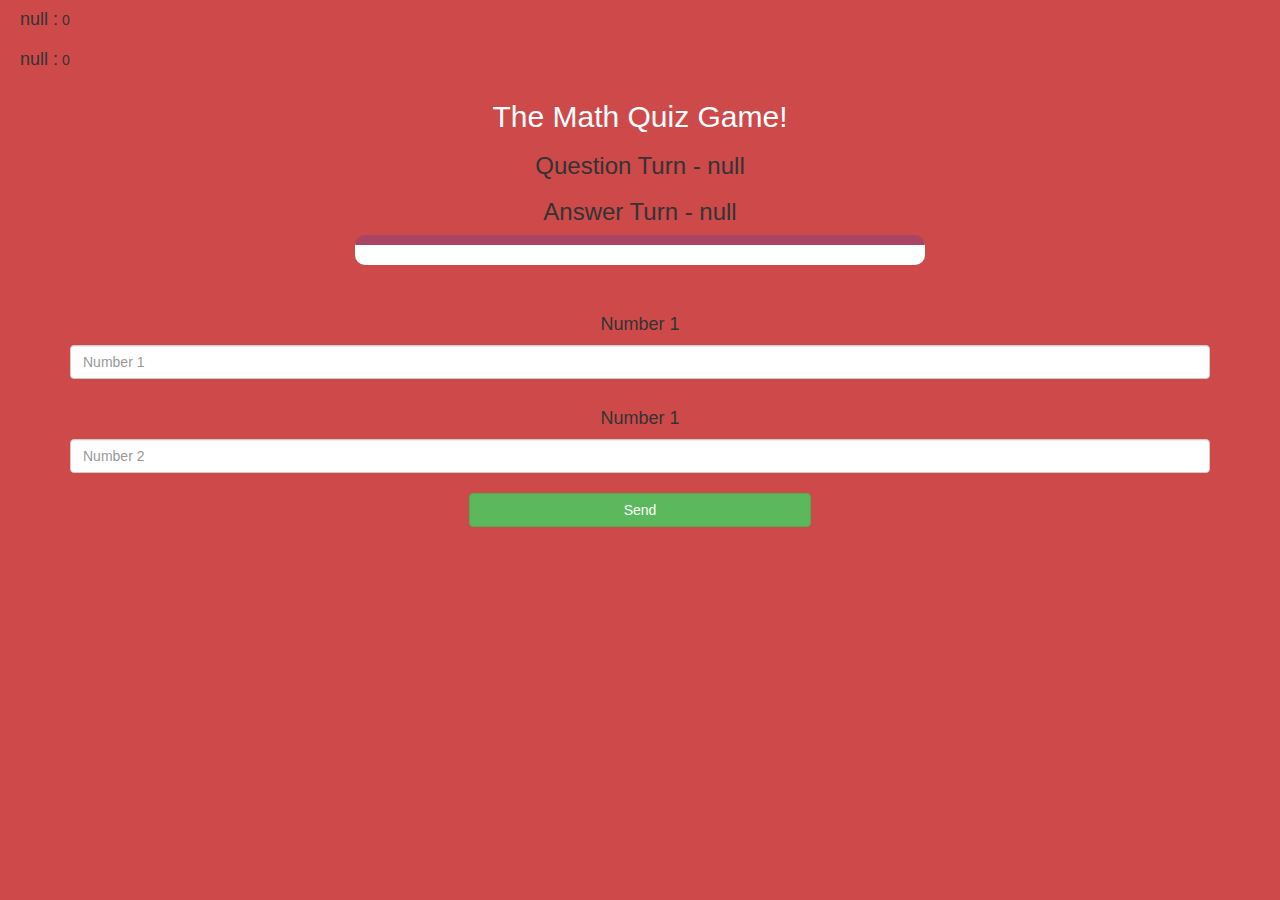
<file: index.html>
<!DOCTYPE html> 
<html> 
<head> 
<title>Guess The Word</title> 
<meta name="viewport" content="width=device-width, initial-scale=1"> 
<link rel="stylesheet" href="https://maxcdn.bootstrapcdn.com/bootstrap/3.4.0/css/bootstrap.min.css"> 
<script src="https://ajax.googleapis.com/ajax/libs/jquery/3.4.1/jquery.min.js"></script>
<script src="https://maxcdn.bootstrapcdn.com/bootstrap/3.4.0/js/bootstrap.min.js"></script> 
<link rel="stylesheet" type="text/css" href="game.css"> 
</head> 
<body> 
<h4 id="player1_name"></h4>
<span id="player1_score"></span> 
<br> 
<h4 id="player2_name"></h4> 
<span id="player2_score"></span> 
<div class="container"> 
    <center> 
        <h2 style="color: white;">The Math Quiz Game!</h2> 
        <h3 id="player_question"></h3> 
        <h3 id="player_answer"></h3> 
        <div id="output" class="col-lg-6"> 
            </div> 
            <br> 
            <br> 
            <h4>Number 1</h4>
             <input type="text" id="number1" class="form-control" placeholder="Number 1"> 
             <br> 
             <h4>Number 1</h4> 
             <input type="text" id="number2" class="form-control" placeholder="Number 2">
    <br> 
    <button onclick="send()" class="btn btn-success" style="width: 30%;">Send</button> 
    </center> 
    </div> 
    <script src="game_page.js"> </script>
        </body> 
        </html>
</file>
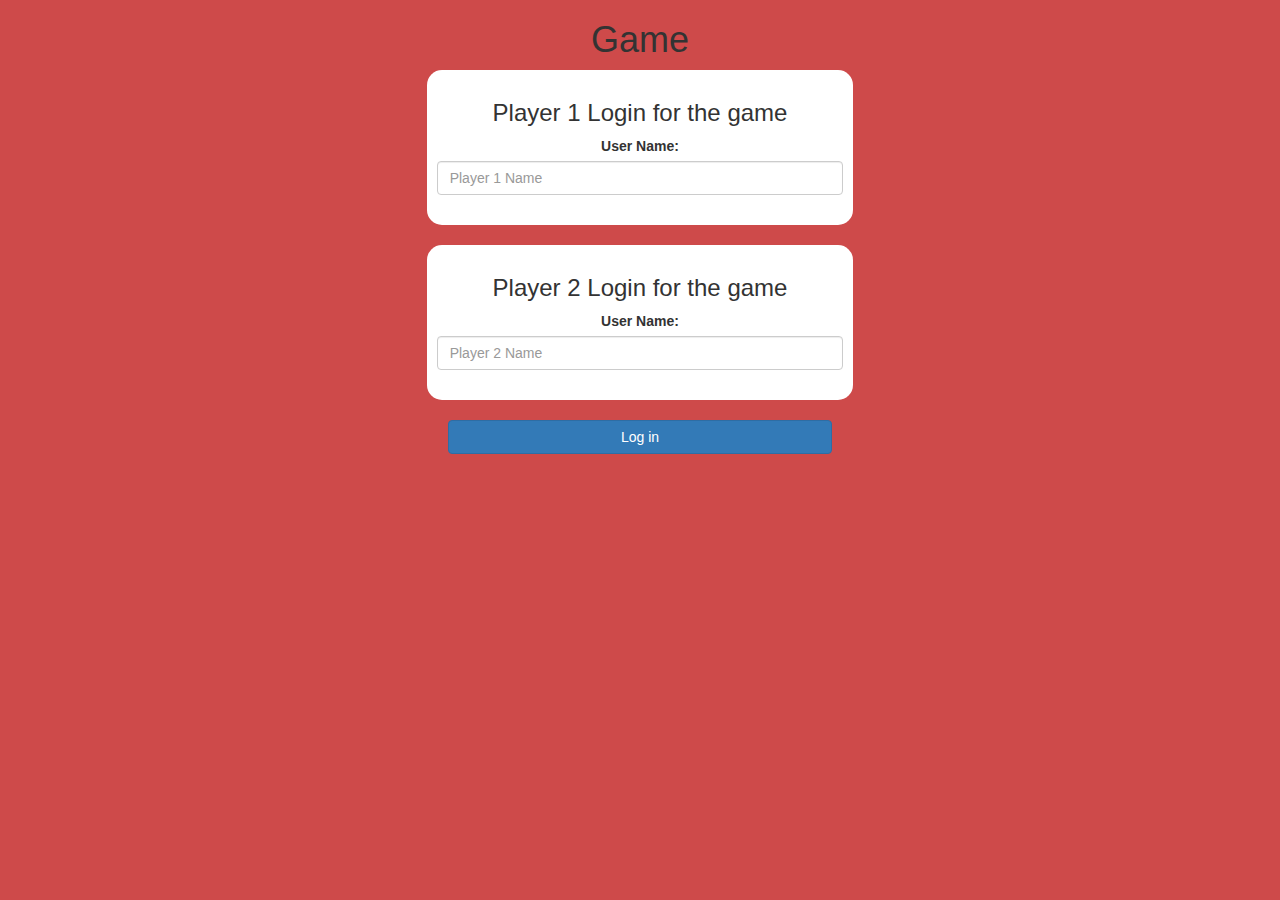
<file: game_login.html>
<!DOCTYPE html> 
<html> 
    <head> 
        <title>The Math Quiz Game!</title> 
        <meta name="viewport" content="width=device-width, initial-scale=1"> 
        <link rel="stylesheet" href="https://maxcdn.bootstrapcdn.com/bootstrap/3.4.0/css/bootstrap.min.css"> 
        <script src="https://ajax.googleapis.com/ajax/libs/jquery/3.4.1/jquery.min.js"></script>
        <script src="https://maxcdn.bootstrapcdn.com/bootstrap/3.4.0/js/bootstrap.min.js"></script> 
        <link rel="stylesheet" type="text/css" href="game.css"> <script src="game_login.js"></script>
        </head> 
        <body> 
            <center> 
                <h1>Game</h1> 
                <div class="col-lg-4 col-sm-8 col-xs-11 login_div1"> 
                    <h3>Player 1 Login for the game</h3> 
                    <label >User Name:</label> 
                    <input type="text" id="player1_name_input" class="form-control" placeholder="Player 1 Name"> 
                    <br> 
                </div> 
                <br> 
                <div class="col-lg-4 col-sm-8 col-xs-11 login_div2"> 
                    <h3>Player 2 Login for the game</h3> 
                    <label >User Name:</label> 
                    <input type="text" id="player2_name_input" class="form-control" placeholder="Player 2 Name"> 
                    <br>
</div> 
<br> 
<button style="width:30%" class="btn btn-primary" onclick="addUser()">Log in</button> 
</center>
</body> 
</html>
</file>
<file: game.css>
body { 
    background: #ce4a4a; 
} 
.login_div1 , .login_div2 
{ 
    background: white;
     padding: 10px; float: none; 
     border-radius: 15px; 
    } 
    #player1_name , #player2_name 
    { 
        display: inline-block; 
        margin-left: 20px;
     } 
     #word 
     { 
         width: 60%; 
        } 
        #word_display 
        { 
            letter-spacing: 5px; 
        } 
        #output 
        { 
            background: white;
             border-radius: 10px;
              border-top: 10px solid #AA4465; 
              padding: 10px; 
              float: none; 
              text-align: left; 
            }
</file>
